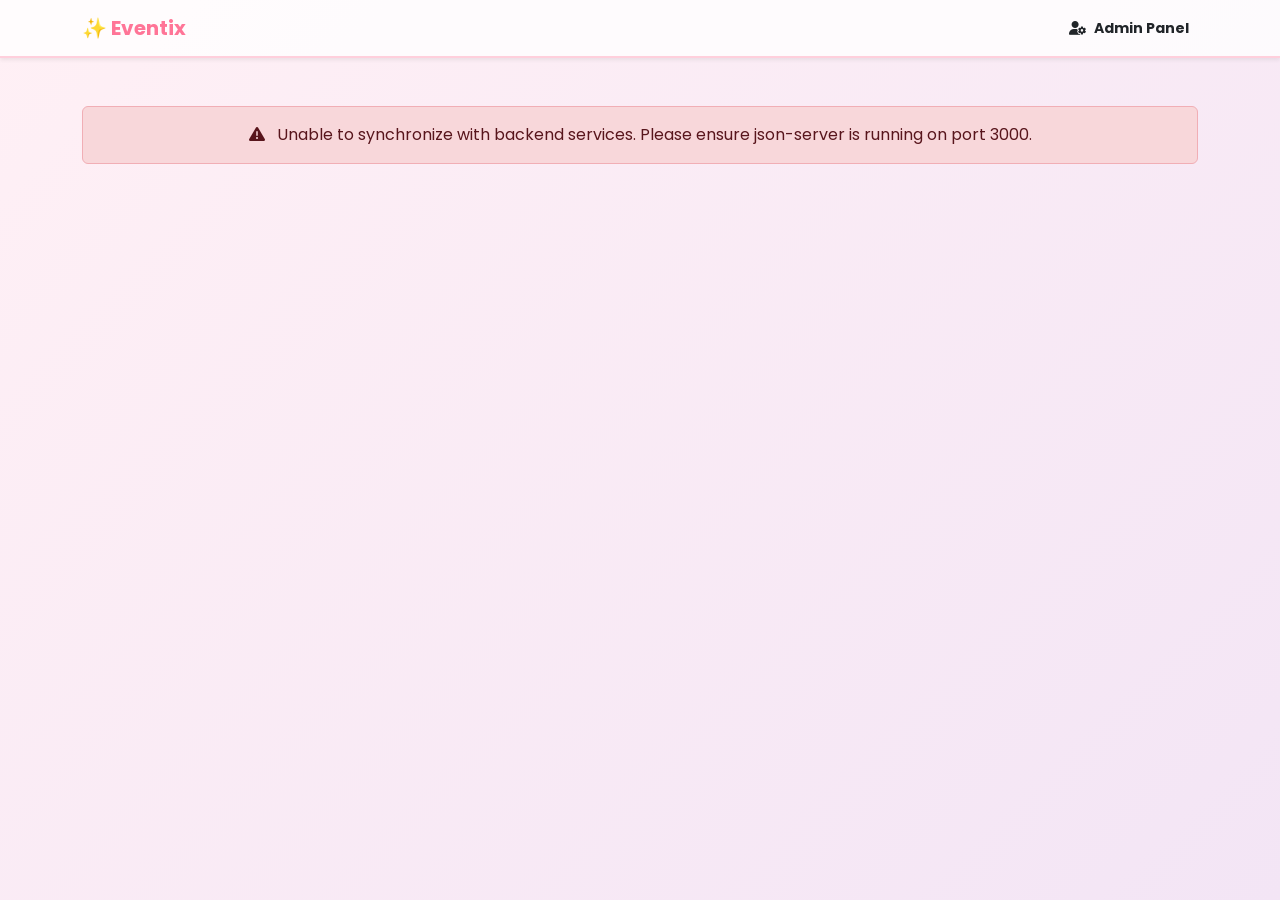
<file: index.html>
<!DOCTYPE html>
<html lang="en">
<head>
    <meta charset="UTF-8">
    <meta name="viewport" content="width=device-width, initial-scale=1.0">
    <title>Eventix | Reserve Your Experience</title>
    <link href="https://cdn.jsdelivr.net/npm/bootstrap@5.3.2/dist/css/bootstrap.min.css" rel="stylesheet">
    <link href="https://fonts.googleapis.com/css2?family=Playfair+Display:wght@600&family=Poppins:wght@300;400;600&display=swap" rel="stylesheet">
    <link rel="stylesheet" href="https://cdnjs.cloudflare.com/ajax/libs/font-awesome/6.4.0/css/all.min.css">
    <link rel="stylesheet" href="style.css">
</head>
<body>

    <nav class="navbar navbar-expand-lg navbar-user shadow-sm sticky-top">
        <div class="container">
            <a class="navbar-brand fw-bold text-pink" href="index.html">✨ Eventix</a>
            <div class="d-flex">
                <a href="admin.html" class="btn btn-outline-purple btn-sm fw-bold border-purple text-dark">
                    <i class="fa-solid fa-user-gear me-1"></i> Admin Panel
                </a>
            </div>
        </div>
    </nav>

    <main class="container py-5">
        <div id="loading-state" class="text-center my-4 d-none">
            <div class="spinner-border text-pink" role="status"></div>
            <p class="mt-2 text-muted">Curating your experience... ✨</p>
        </div>
        <div id="error-state" class="alert alert-danger text-center d-none" role="alert">
            <i class="fa-solid fa-triangle-exclamation me-2"></i> Unable to synchronize with backend services. Please ensure json-server is running on port 3000.
        </div>

        <div id="main-content-row" class="row g-4">
            <section class="col-lg-7">
                <div class="glass-card p-4 text-center">
                    <h2 class="h4 mb-4" id="event-title">Loading Event Target...</h2>
                    <div class="stage-container mb-5">
                        <div class="stage-line"></div>
                        <span class="stage-text">✨ THE MAIN STAGE ✨</span>
                    </div>

                    <div id="seating-grid" class="d-flex flex-column gap-3 align-items-center mb-4"></div>

                    <div class="d-flex justify-content-center gap-4 flex-wrap legend-container pt-3">
                        <div class="legend-item"><span class="seat-sample available"></span> Available</div>
                        <div class="legend-item"><span class="seat-sample selected"></span> Selected</div>
                        <div class="legend-item"><span class="seat-sample occupied"></span> Reserved</div>
                    </div>
                </div>
            </section>

            <section class="col-lg-5">
                <div class="glass-card p-4">
                    <h3 class="h4 fw-bold mb-4"><i class="fa-solid fa-wand-magic-sparkles text-pink me-2"></i>Secure Your Seats</h3>
                    
                    <form id="booking-form" novalidate>
                        <div class="mb-3">
                            <label for="custName" class="form-label small fw-bold">Full Name</label>
                            <input type="text" class="form-control custom-input" id="custName" required>
                            <div class="error-feedback" id="err-name">Please enter your full name.</div>
                        </div>

                        <div class="mb-3">
                            <label for="custEmail" class="form-label small fw-bold">Email Address</label>
                            <input type="email" class="form-control custom-input" id="custEmail" required>
                            <div class="error-feedback" id="err-email">Please provide a valid email format.</div>
                        </div>

                        <div class="mb-3">
                            <label for="custPhone" class="form-label small fw-bold">Mobile Number</label>
                            <input type="tel" class="form-control custom-input" id="custPhone" required>
                            <div class="error-feedback" id="err-phone">Please enter your mobile phone number.</div>
                        </div>

                        <div class="mb-3">
                            <label for="custSeats" class="form-label small fw-bold">Chosen Seats</label>
                            <input type="text" class="form-control custom-input bg-light" id="custSeats" readonly required>
                            <div class="error-feedback" id="err-seats">Please tap and click your seats above.</div>
                        </div>

                        <div class="mb-4">
                            <label for="custNotes" class="form-label small fw-bold">Special Requests / Bracelet Customization</label>
                            <select class="form-select custom-input" id="custNotes">
                                <option value="Standard Pastel Pink Theme">Standard Pastel Pink Theme</option>
                                <option value="Lavender Glow Accent Bundle">Lavender Glow Accent Bundle</option>
                                <option value="VIP Glitter Sparkle Option">VIP Glitter Sparkle Option</option>
                            </select>
                        </div>

                        <div class="border-top pt-3 mb-4">
                            <div class="d-flex justify-content-between align-items-center">
                                <span class="fw-bold">Total Calculations:</span>
                                <span class="fs-4 fw-bold text-pink" id="total-bill">$0</span>
                            </div>
                        </div>

                        <button type="submit" class="btn btn-pink w-100 py-3 fw-bold">
                            Complete My Magical Booking 💕
                        </button>
                    </form>

                    <div id="booking-success" class="alert alert-success text-center mt-3 d-none" role="alert">
                        🎉 Splendid choice! Your dynamic tickets are locked in successfully.
                    </div>
                </div>
            </section>
        </div>
    </main>

    <script src="app.js"></script>
</body>
</html>
</file>
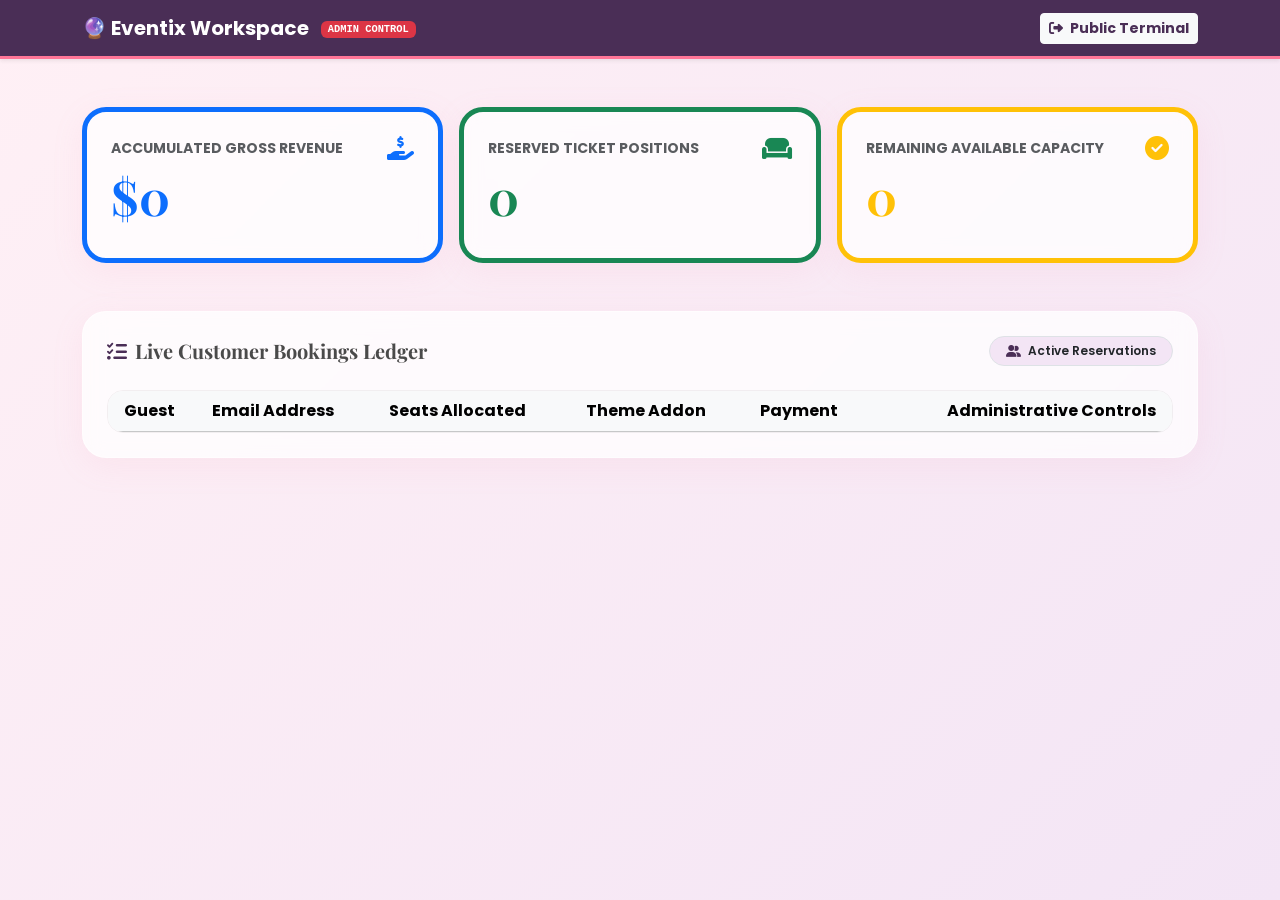
<file: admin.html>
<!DOCTYPE html>
<html lang="en">
<head>
    <meta charset="UTF-8">
    <meta name="viewport" content="width=device-width, initial-scale=1.0">
    <title>Eventix Panel | Admin Management Portal</title>
    <link href="https://cdn.jsdelivr.net/npm/bootstrap@5.3.2/dist/css/bootstrap.min.css" rel="stylesheet">
    <link href="https://fonts.googleapis.com/css2?family=Playfair+Display:wght@600&family=Poppins:wght@300;400;600&display=swap" rel="stylesheet">
    <link rel="stylesheet" href="https://cdnjs.cloudflare.com/ajax/libs/font-awesome/6.4.0/css/all.min.css">
    <link rel="stylesheet" href="style.css">
</head>
<body>

    <nav class="navbar navbar-expand-lg navbar-admin shadow-sm sticky-top">
        <div class="container">
            <a class="navbar-brand fw-bold" href="admin.html">🔮 Eventix Workspace <span class="badge bg-danger ms-2 font-monospace" style="font-size:0.65rem; vertical-align: middle;">ADMIN CONTROL</span></a>
            <div class="d-flex">
                <a href="index.html" class="btn btn-light btn-sm fw-bold text-purple">
                    <i class="fa-solid fa-right-from-bracket me-1"></i> Public Terminal
                </a>
            </div>
        </div>
    </nav>

    <main class="container py-5">
        <section class="row g-3 mb-5 text-center">
            <div class="col-md-4">
                <div class="glass-card p-4 border-start border-5 border-primary admin-stat-card card-revenue">
                    <div class="d-flex justify-content-between align-items-center mb-2">
                        <p class="text-muted text-uppercase small mb-0 fw-bold">Accumulated Gross Revenue</p>
                        <i class="fa-solid fa-hand-holding-dollar text-primary fs-4"></i>
                    </div>
                    <h2 class="display-5 fw-bold text-primary text-start" id="stat-revenue">$0</h2>
                </div>
            </div>
            <div class="col-md-4">
                <div class="glass-card p-4 border-start border-5 border-success admin-stat-card card-seats">
                    <div class="d-flex justify-content-between align-items-center mb-2">
                        <p class="text-muted text-uppercase small mb-0 fw-bold">Reserved Ticket Positions</p>
                        <i class="fa-solid fa-couch text-success fs-4"></i>
                    </div>
                    <h2 class="display-5 fw-bold text-success text-start" id="stat-seats">0</h2>
                </div>
            </div>
            <div class="col-md-4">
                <div class="glass-card p-4 border-start border-5 border-warning admin-stat-card card-capacity">
                    <div class="d-flex justify-content-between align-items-center mb-2">
                        <p class="text-muted text-uppercase small mb-0 fw-bold">Remaining Available Capacity</p>
                        <i class="fa-solid fa-circle-check text-warning fs-4"></i>
                    </div>
                    <h2 class="display-5 fw-bold text-warning text-start" id="stat-capacity">0</h2>
                </div>
            </div>
        </section>

        <section class="glass-card p-4">
            <div class="d-flex justify-content-between align-items-center mb-4">
                <h3 class="h5 fw-bold mb-0"><i class="fa-solid fa-list-check me-2 text-purple"></i>Live Customer Bookings Ledger</h3>
                <span class="badge text-dark border px-3 py-2 rounded-pill" style="background:#f3e5f5; font-weight: 600;">
                    <i class="fa-solid fa-user-group me-1 text-purple"></i> Active Reservations
                </span>
            </div>
            <div class="table-responsive admin-table-container">
                <table class="table align-middle table-hover custom-table mb-0">
                    <thead class="table-light">
                        <tr>
                            <th class="ps-3">Guest</th>
                            <th>Email Address</th>
                            <th>Seats Allocated</th>
                            <th>Theme Addon</th>
                            <th>Payment</th>
                            <th class="text-end pe-3">Administrative Controls</th>
                        </tr>
                    </thead>
                    <tbody id="admin-table-body">
                        </tbody>
                </table>
            </div>
        </section>
    </main>

    <div class="modal fade" id="editModal" tabindex="-1" aria-labelledby="editModalLabel" aria-hidden="true">
        <div class="modal-dialog modal-dialog-centered">
            <div class="modal-content glass-card p-2" style="background: rgba(255,255,255,0.95); border: 1px solid rgba(255,255,255,0.8);">
                <div class="modal-header border-0">
                    <h4 class="modal-title fw-bold" id="editModalLabel">Modify Guest Record</h4>
                    <button type="button" class="btn-close" data-bs-dismiss="modal" aria-label="Close"></button>
                </div>
                <div class="modal-body">
                    <form id="edit-form">
                        <input type="hidden" id="edit-booking-id">
                        <div class="mb-3">
                            <label for="edit-name" class="form-label small fw-bold">Guest Name</label>
                            <input type="text" class="form-control custom-input" id="edit-name" required>
                        </div>
                        <div class="mb-3">
                            <label for="edit-email" class="form-label small fw-bold">Email Address</label>
                            <input type="email" class="form-control custom-input" id="edit-email" required>
                        </div>
                        <div class="mb-3">
                            <label for="edit-notes" class="form-label small fw-bold">Theme Addon</label>
                            <select class="form-select custom-input" id="edit-notes">
                                <option value="Standard Pastel Pink Theme">Standard Pastel Pink Theme</option>
                                <option value="Lavender Glow Accent Bundle">Lavender Glow Accent Bundle</option>
                                <option value="VIP Glitter Sparkle Option">VIP Glitter Sparkle Option</option>
                            </select>
                        </div>
                        <button type="submit" class="btn btn-pink w-100 py-2 fw-bold mt-2">Save Modification Settings</button>
                    </form>
                </div>
            </div>
        </div>
    </div>

    <script src="https://cdn.jsdelivr.net/npm/bootstrap@5.3.2/dist/js/bootstrap.bundle.min.js"></script>
    <script src="admin.js"></script>
</body>
</html>
</file>
<file: style.css>
/* Base Style Variables */
:root {
    --bg-gradient: linear-gradient(135deg, #fff0f5 0%, #f3e5f5 100%);
    --pink-primary: #ff7597;
    --pink-hover: #ff527b;
    --lavender-accent: #b39ddb;
    --seat-available: #e1bee7;
    --seat-selected: #ff7597;
    --seat-occupied: #cfd8dc;
    --text-main: #4a4a4a;
    --admin-theme: #4a2e56;
}

body {
    background: var(--bg-gradient);
    min-height: 100vh;
    font-family: 'Poppins', sans-serif;
    color: var(--text-main);
}

h1, h2, h3, h4 {
    font-family: 'Playfair Display', serif;
    color: #4a2e56;
}

.text-pink {
    color: var(--pink-primary);
}
.text-purple {
    color: var(--admin-theme);
}

/* User vs Admin Layout Distinction Rules */
.navbar-user {
    background: rgba(255, 255, 255, 0.8) !important;
    border-bottom: 2px solid #ffcfdc;
}

.navbar-admin {
    background: var(--admin-theme) !important;
    border-bottom: 3px solid var(--pink-primary);
}
.navbar-admin .navbar-brand, .navbar-admin .nav-link {
    color: #ffffff !important;
}

/* Elegant Glassmorphism Cards */
.glass-card {
    background: rgba(255, 255, 255, 0.75);
    backdrop-filter: blur(10px);
    border-radius: 24px;
    border: 1px solid rgba(255, 255, 255, 0.5);
    box-shadow: 0 8px 32px 0 rgba(244, 143, 177, 0.1);
}

/* Seating Chart Grid Structural Rules */
.stage-line {
    height: 6px;
    background: linear-gradient(90deg, transparent, var(--lavender-accent), transparent);
    border-radius: 50%;
    box-shadow: 0 4px 12px rgba(179, 157, 219, 0.4);
}
.stage-text {
    font-size: 0.8rem;
    letter-spacing: 3px;
    color: #9575cd;
    font-weight: 600;
}

.seat {
    width: 36px;
    height: 36px;
    border-radius: 10px;
    background-color: var(--seat-available);
    cursor: pointer;
    transition: all 0.25s ease;
    display: inline-flex;
    align-items: center;
    justify-content: center;
    font-size: 0.75rem;
    font-weight: bold;
    color: #7b1fa2;
    border: none;
}
.seat:hover:not(.occupied) {
    transform: scale(1.15);
    background-color: var(--pink-hover);
    color: white;
}
.seat.selected {
    background-color: var(--seat-selected);
    color: white;
    box-shadow: 0 0 12px rgba(255, 117, 151, 0.6);
}
.seat.occupied {
    background-color: var(--seat-occupied);
    color: #90a4ae;
    cursor: not-allowed;
}

.seat-row {
    display: flex;
    gap: 8px;
    justify-content: center;
}
.row-label {
    width: 25px;
    font-weight: 600;
    color: #9c27b0;
    display: flex;
    align-items: center;
}

/* Sample boxes for the legend mapping */
.seat-sample {
    width: 18px;
    height: 18px;
    display: inline-block;
    border-radius: 4px;
    margin-right: 5px;
    vertical-align: middle;
}
.seat-sample.available { background-color: var(--seat-available); }
.seat-sample.selected { background-color: var(--seat-selected); }
.seat-sample.occupied { background-color: var(--seat-occupied); }

/* Form Control Variations */
.custom-input {
    border-radius: 12px;
    border: 2px solid #e1bee7;
    padding: 10px;
    transition: all 0.3s ease;
}
.custom-input:focus {
    border-color: var(--pink-primary);
    box-shadow: 0 0 8px rgba(255, 117, 151, 0.2);
}

.btn-pink {
    background: linear-gradient(90deg, #ff7597, #ff8da1);
    color: white;
    border: none;
    border-radius: 12px;
    transition: all 0.3s ease;
}
.btn-pink:hover {
    background: linear-gradient(90deg, #ff527b, #ff7597);
    color: white;
    transform: translateY(-1px);
}

/* Form Inline Validation Feedback Custom Placements */
.error-feedback {
    font-size: 0.825rem;
    color: #d32f2f;
    margin-top: 4px;
    display: none;
}

/* ==========================================================================
   🔮 HIGH-END INTERACTIVE ADMIN REFINEMENTS
   ========================================================================== */

/* 1. 3D Pop-Up Elastic Metric Cards Transition Layer */
.admin-stat-card {
    transition: all 0.4s cubic-bezier(0.175, 0.885, 0.32, 1.275);
    position: relative;
    overflow: hidden;
    cursor: pointer;
}

/* 3D Translation & Drop Shadow Scaling */
.admin-stat-card:hover {
    transform: translateY(-10px) scale(1.02);
    box-shadow: 0 20px 35px rgba(74, 46, 86, 0.15);
    background: rgba(255, 255, 255, 0.9);
}

/* Micro-Radial Glow Backdrops for the metrics headers */
.admin-stat-card::after {
    content: '';
    position: absolute;
    top: 0;
    left: 0;
    width: 100%;
    height: 100%;
    opacity: 0;
    transition: opacity 0.3s ease;
    pointer-events: none;
    border-radius: 24px;
}
.card-revenue:hover::after {
    background: radial-gradient(circle at top right, rgba(13, 110, 253, 0.06), transparent 70%);
    opacity: 1;
}
.card-seats:hover::after {
    background: radial-gradient(circle at top right, rgba(25, 135, 84, 0.06), transparent 70%);
    opacity: 1;
}
.card-capacity:hover::after {
    background: radial-gradient(circle at top right, rgba(255, 193, 7, 0.06), transparent 70%);
    opacity: 1;
}

/* 2. Ledger Layout Boundaries & Micro-Movements */
.admin-table-container {
    border-radius: 16px;
    overflow: hidden;
    border: 1px solid rgba(0, 0, 0, 0.05);
}

.custom-table tbody tr {
    transition: all 0.2s ease;
    cursor: default;
}
.custom-table tbody tr:hover {
    background-color: rgba(255, 117, 151, 0.03) !important;
}

/* Rounded Pill Button Shadow Glow Injectors */
.btn-outline-primary, .btn-outline-danger {
    transition: all 0.2s ease;
}
.btn-outline-primary:hover {
    box-shadow: 0 4px 12px rgba(13, 110, 253, 0.18);
}
.btn-outline-danger:hover {
    box-shadow: 0 4px 12px rgba(220, 53, 69, 0.18);
}
</file>
